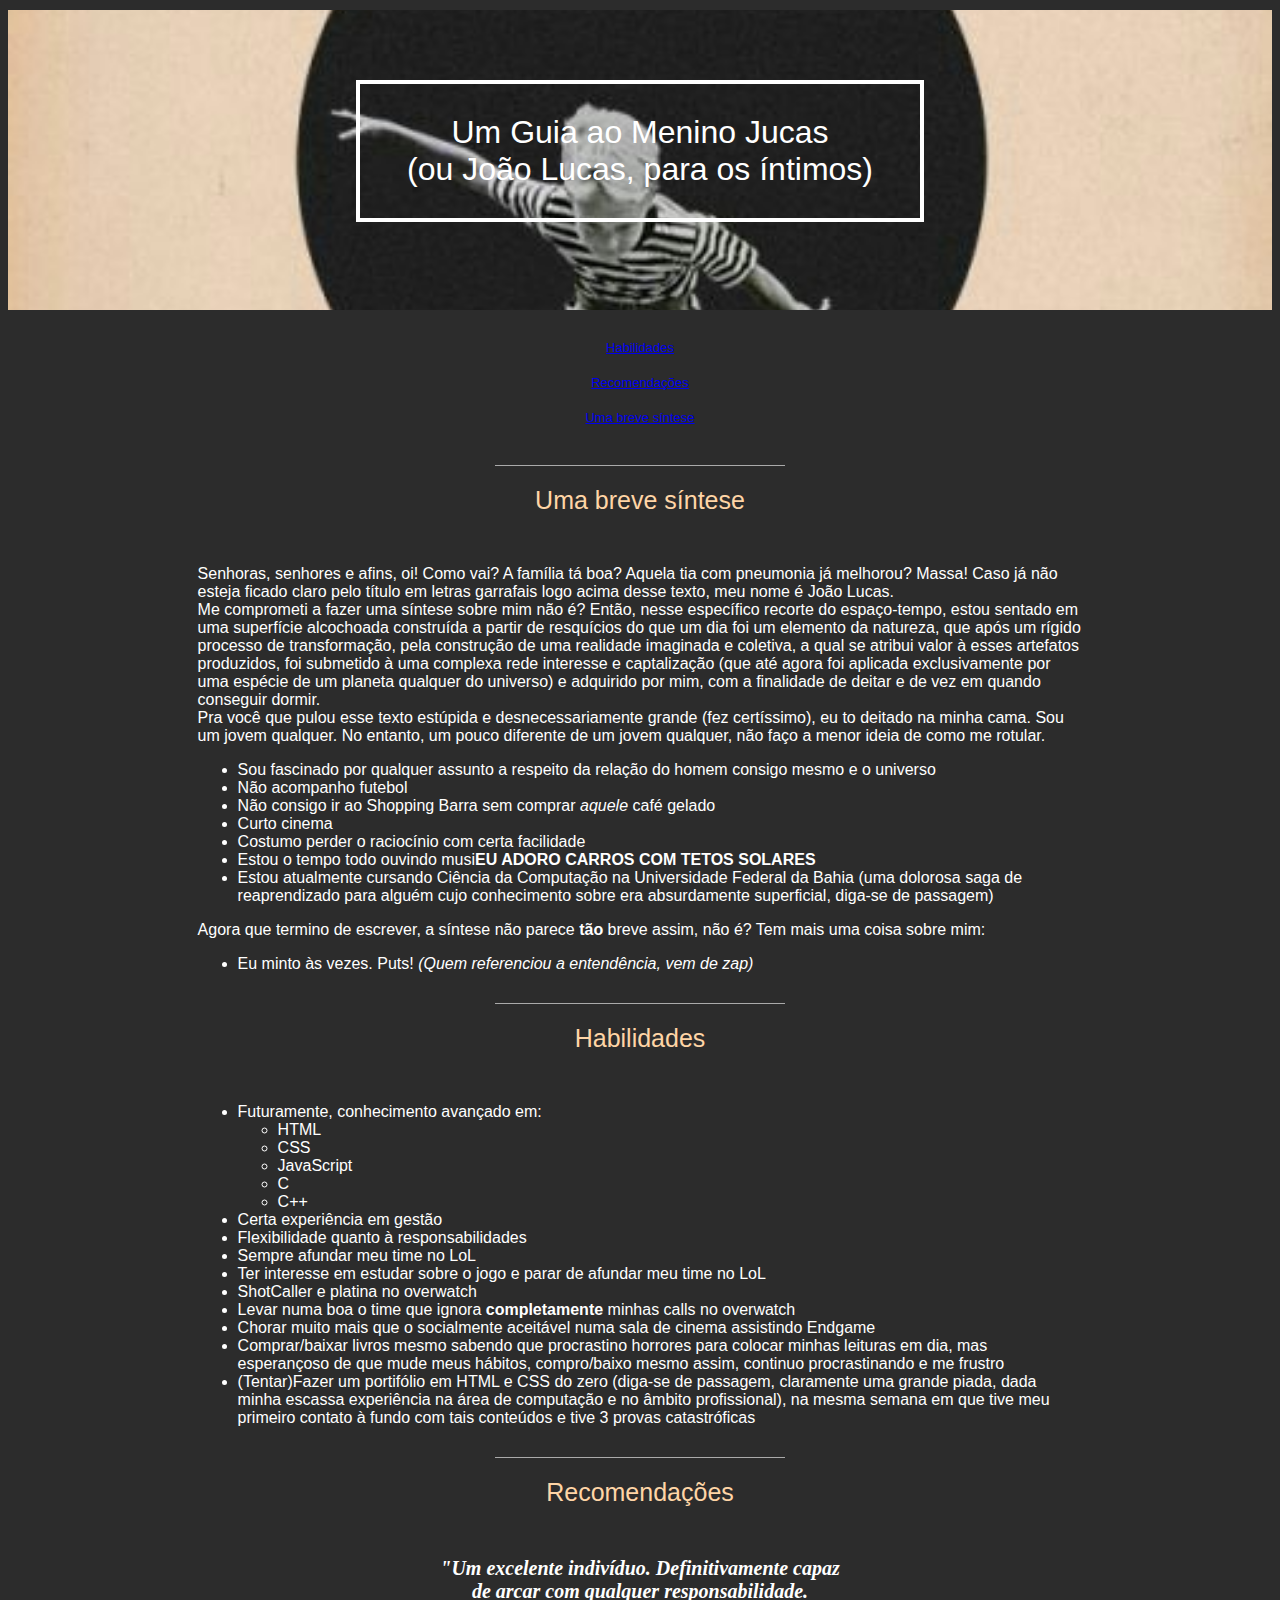
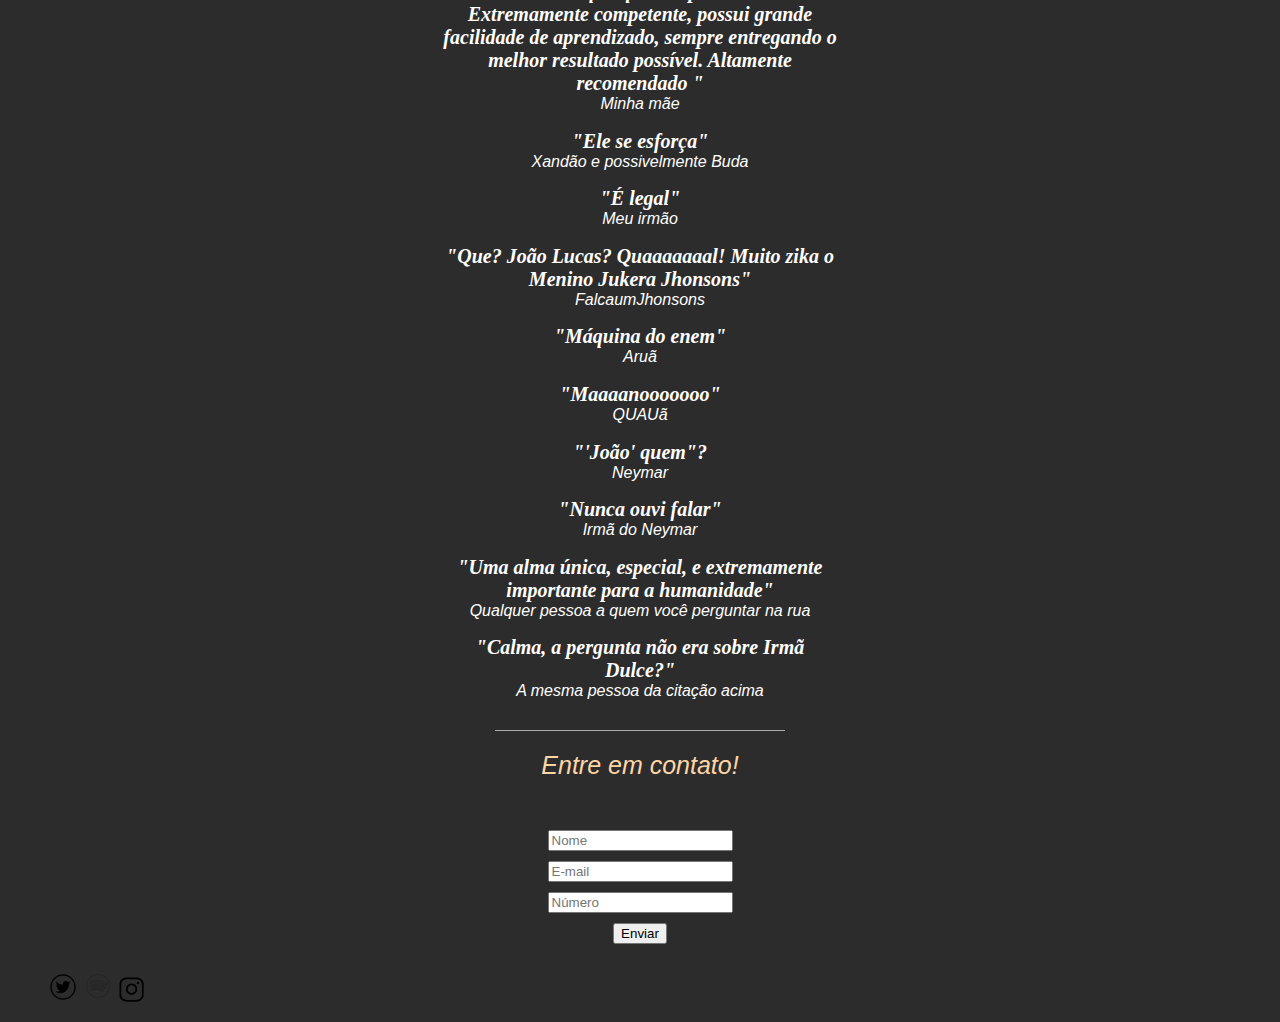
<file: index.html>
<!DOCTYPE html>
<html>
    <head>
        <meta charset="utf-8">
        <title>
        O último portifólio do mundo
        </title>
        <link href="style.css" type="text/css" rel="stylesheet">
    </head>
    <body>
        <div id="banner">
<h1 id="main">Um Guia ao Menino Jucas<br>(ou João Lucas, para os íntimos)</h1>
</div>
<nav id="menu">
    <ul>
        <li><a href="#habilidades">Habilidades</a></li>
        <li><a href="#recomendacoes">Recomendações</a></li>
        <li><a href="#sintese">Uma breve síntese</a></li>
</ul>
</nav>
<div id="sintese">
<h2 class="titulos">Uma breve síntese</h2>
<p>Senhoras, senhores e afins, oi! Como vai? A família tá boa? Aquela tia com pneumonia já melhorou? Massa!
    Caso já não esteja ficado claro pelo título em letras garrafais logo acima desse texto, meu nome é João Lucas.<br>
    Me comprometi a fazer uma síntese sobre mim não é? Então, nesse específico recorte do espaço-tempo, estou sentado em uma superfície alcochoada construída a partir de 
    resquícios do que um dia foi um elemento da natureza, que após um rígido processo de transformação, pela
    construção de uma realidade imaginada e coletiva, a qual se atribui valor à esses artefatos produzidos, foi submetido
    à uma complexa rede interesse e captalização (que até agora foi aplicada exclusivamente por uma espécie de um planeta
    qualquer do universo) e adquirido por mim, com a finalidade de deitar e de vez em quando conseguir dormir.<br>
    Pra você que pulou esse texto estúpida e desnecessariamente grande (fez certíssimo), eu to deitado na minha cama.
    Sou um jovem qualquer. No entanto, um pouco diferente de um jovem qualquer, não faço a menor ideia de como me rotular.
    <ul>
        <li>Sou fascinado por qualquer assunto a respeito da relação do homem consigo mesmo e o universo</li>
        <li>Não acompanho futebol</li>
        <li>Não consigo ir ao Shopping Barra sem comprar <em>aquele</em> café gelado</li>
        <li>Curto cinema</li>
        <li>Costumo perder o raciocínio com certa facilidade</li>
        <li>Estou o tempo todo ouvindo musi<strong>EU ADORO CARROS COM TETOS SOLARES</strong></li>
        <li>Estou atualmente cursando Ciência da Computação na Universidade Federal da Bahia (uma dolorosa
            saga de reaprendizado para alguém cujo conhecimento
            sobre era absurdamente superficial, diga-se de passagem)</li>
    </ul>
    Agora que termino de escrever, a síntese não parece <strong>tão</strong> breve assim, não é? Tem mais uma coisa sobre mim:
    <ul>
        <li>Eu minto às vezes. Puts! <em>(Quem referenciou a entendência, vem de zap)</em></li>
    </ul>
    
</p>
</div>

<div id="habilidades">
    <h1 class="titulos">Habilidades</h1>
    <ul>
        <li>Futuramente, conhecimento avançado em:
            <ul>
                <li>HTML</li>
                <li>CSS</li>
                <li>JavaScript</li>
                <li>C</li>
                <li>C++</li>
            </ul>
        <li>Certa experiência em gestão</li>
        <li>Flexibilidade quanto à responsabilidades</li>
        <li>Sempre afundar meu time no LoL</li>
        <li>Ter interesse em estudar sobre o jogo e parar de afundar meu time no LoL</li>
        <li>ShotCaller e platina no overwatch</li>
        <li>Levar numa boa o time que ignora <strong>completamente</strong> minhas calls no overwatch</li>
        <li>Chorar muito mais que o socialmente aceitável numa sala de cinema assistindo Endgame</li>
        <li>Comprar/baixar livros mesmo sabendo que procrastino horrores para colocar minhas leituras em dia,
            mas esperançoso de que mude meus hábitos, compro/baixo mesmo assim, continuo procrastinando e me
            frustro</li>
        <li>(Tentar)Fazer um portifólio em HTML e CSS do zero (diga-se de passagem, claramente uma grande piada,
            dada minha escassa experiência na área de computação e no âmbito profissional), na mesma semana em que
            tive meu primeiro contato à fundo com tais conteúdos e tive 3 provas catastróficas
        </li>
        </li>
    </ul>
</div>

<div id="recomendacoes">
    <h1 class="titulos">Recomendações</h1>
    <h2 class="frases"><em>"Um excelente indivíduo. Definitivamente capaz de arcar com qualquer responsabilidade. Extremamente
            competente, possui grande facilidade
            de aprendizado, sempre
            entregando o melhor resultado possível. Altamente recomendado "</em></h2>
    <p class="autores"><em>Minha mãe</em></p>
    <h2 class="frases"><em>"Ele se esforça"</em></h2>
    <p class="autores"><em>Xandão e possivelmente Buda</em></p>
    <h2 class="frases"><em>"É legal"</em></h2>
    <p class="autores"><em>Meu irmão</em></p>
    <h2 class="frases"><em>"Que? João Lucas? Quaaaaaaal! Muito zika o Menino Jukera Jhonsons"<em></h2>
    <p class="autores"><em>FalcaumJhonsons</em></p>
    <h2 class="frases"><em>"Máquina do enem"</em></h2>
    <p class="autores"><em>Aruã</em></p>
    <h2 class="frases"><em>"Maaaanooooooo"</em></h2>
    <p class="autores"><em>QUAUã</em></p>
    <h2 class="frases"><em>"'João' quem"?</em></h2>
    <p class="autores"><em>Neymar</em></p>
    <h2 class="frases"><em>"Nunca ouvi falar"</em></h2>
    <p class="autores"><em>Irmã do Neymar</em></p>
    <h2 class="frases"><em>"Uma alma única, especial, e extremamente importante para a humanidade"</em></h2>
    <p class="autores"><em>Qualquer pessoa a quem você perguntar na rua</em></p>
    <h2 class="frases"><em>"Calma, a pergunta não era sobre Irmã Dulce?"</em></h2>
    <p class="autores"><em>A mesma pessoa da citação acima</em></p>
</div>

<div class="contato">
<h4 class="titulos">Entre em contato!</h4>
<form name="input">
    <input type="text" placeholder="Nome" name="nome" required><br>
    <input type="text" placeholder="E-mail" name="E-mail" required><br>
    <input type="text" placeholder="Número" name="Número" required><br>
    <input type="submit" value="Enviar">
</form>
</div>

<nav id="social">
    <ul>
        <li><a href="https://twitter.com/ps_eu_donimo"><img height="30px" width="30px" src="./iconetwitter.png"></a></li>
        <li><a href="https://open.spotify.com/user/jlucas.ldm?si=mdCnOtvDQb28liVojsrerg"><img height="32px" width="32px" src="./iconespotify.png"></a></li>
        <li><a href="https://www.instagram.com/jlucas.ldm/"><img height="25px" width="25px" src="./iconeinstagram.png"></a></li>
    </ul>
</nav>
</body>
</html>
</file>
<file: style.css>
body{
     font-family: -apple-system, BlinkMacSystemFont, 'Segoe UI', Roboto, Oxygen, Ubuntu, Cantarell, 'Open Sans', 'Helvetica Neue', sans-serif;
     background-color: rgb(44, 44, 44);
     color: white;
}

#main{
    border: 4px solid white;
    position: relative;
    padding: 30px;
    text-align: center;
    font-weight: 50;
    width: 500px;
    margin: 10px auto;
    color: white;
    top: 70px;
}

#banner{
    background-image: url("./background.jpg");
    background-position: center center;
    background-size: cover;
    height: 300px;
    width: 100%;
    margin: 10px auto 20px auto;
}

#menu ul{
    text-align: center;
    margin: 0;
    padding: 0;
}

#menu ul li{
    font-weight: 30;
    font-size: 13px;
    padding: 10px;
}

.titulos{
    padding: 20px;
    border-top: 1px solid rgb(170, 170, 170);
    width: 250px;
    position: relative;
    text-align: center;
    margin: 30px auto;
    font-size: 25px;
    font-weight: 10;
    color:rgb(255, 213, 166);
}

.frases{
    font-family: 'Times New Roman', Times, serif;
    font-size: 20px;
    margin-bottom: 0px;
}

#recomendacoes{
    width: 400px;
    text-align: center;
    margin: 20px auto;
}

.autores{
    margin-top: 0px;
    padding-top: 0px;
}

#habilidades ul{
    margin: 0 15%;
}

#habilidades ul li ul{
    margin: 0px;
}

#sintese{
    margin: 0px 15%;
}

.contato{
    margin: 0px auto;
    text-align: center;
}

.contato input{
    margin: 0px auto 10px auto;

}

#social ul li{
    margin: 0;
    padding: 0;
    display: inline-block;

}
</file>
